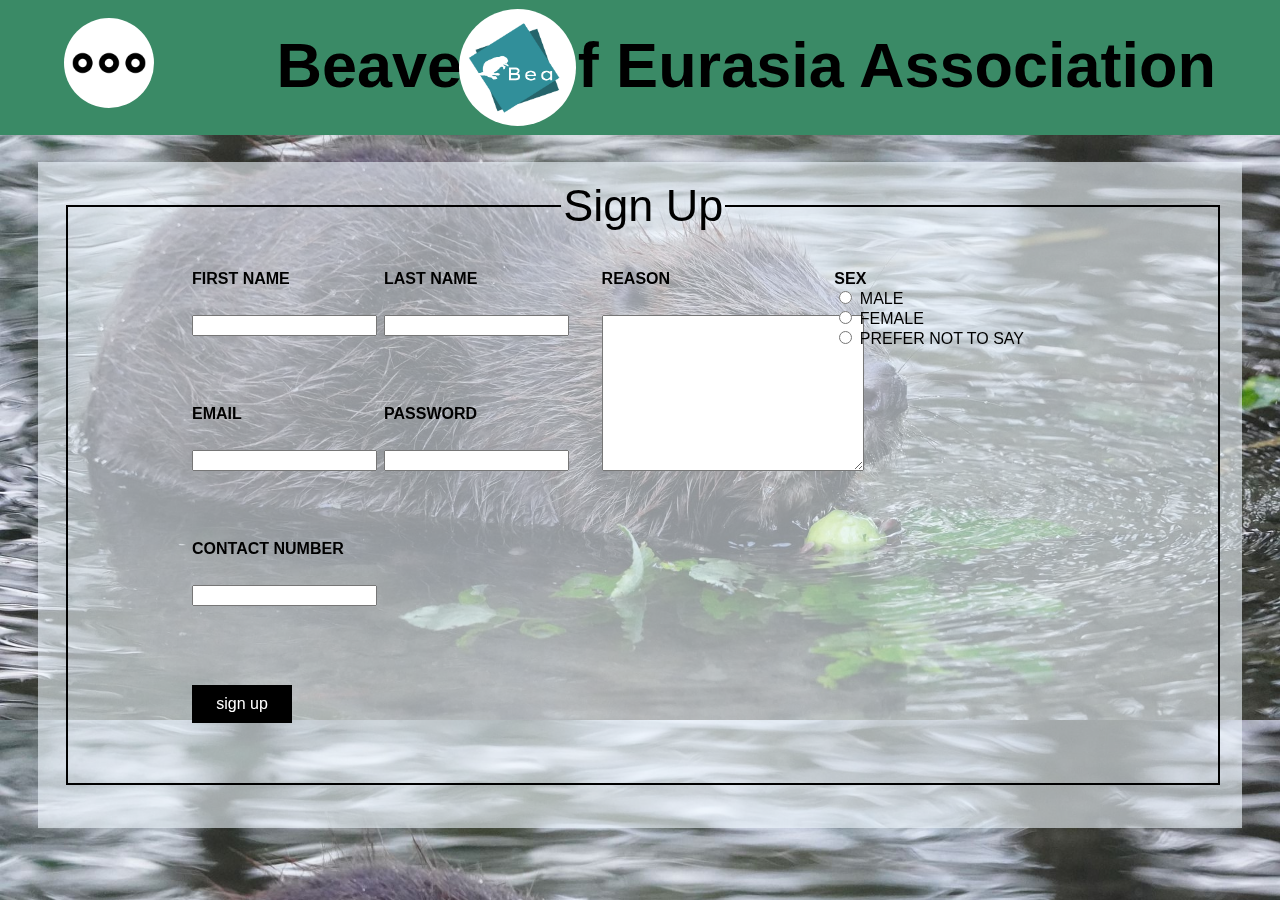
<file: index.html>
<!DOCTYPE html>
<html lang="en">
<head>
    <meta charset="UTF-8">
    <meta name="viewport" content="width=device-width, initial-scale=1.0">
    <title>Sign Up</title>
</head>
<body>
    <div class="header">
        <h1 class="headertext">Beavers of Eurasia Association</h1>
        <div class="logodiv">
            <img class="logo" src="images/logobea.png">
        </div>
        <div class="elipse">
            <img class="elipseImg" src="images/ellipsis-icon-free-vector.jpg">
        </div>
    </div>
    <form>
        <div class="shadow"></div>
        <fieldset class="legend">
        <legend>Sign Up</legend>
            <span id="fir">
                <label for="fname" id="lfname"><strong>FIRST NAME</strong></label>
                <label for="lname" id="llname"><strong>LAST NAME</strong></label><br>
            </span>
            <span id="sec">
                <input type="text" id="fname" name="fname"> 
                <input type="text" id="lname" name="lname"><br><br>
            </span>
            <span id="thi">
                <label for="email" id="lemail"><strong>EMAIL</strong></label>
                <label for="pword" id="lpword"><strong>PASSWORD</strong></label><br>
            </span>
            <span id="fou">
                <input type="text" id="email" name="email">
                <input type="password" id="pword" name="pword"><br><br>
            </span>
           <span id="fif">
                <label for="cnum" id="lcnum"><strong>CONTACT NUMBER</strong></label><br>
                <input type="text" id="cnum" name="cnum"><br><br>
           </span>
           <span id="six">
                <label for="reason" id="lreason"><strong>REASON</strong></label><br>
                <textarea name="reason" id="reason" cols="30" rows="10"></textarea><br>
           </span>
           <span id="sev">
                <label for="sex" id="lsex"><strong>SEX</strong></label><br>
                <input type="radio" value="Male" name="opt" id="sexMale">
                <label for="Male">MALE</label><br>
                <input type="radio" value="Female" name="opt" id="sexFemale">
                <label for="Female">FEMALE</label><br>
                <input type="radio" value="Prefer not to say" name="opt" id="sexPreferNotToSay">
                <label for="Prefer not to say">PREFER NOT TO SAY</label>
           </span>
           <br>
            <input type="button" onclick="submitting()" value="sign up" id="submit">
        </fieldset>
    </form>
    <link rel="stylesheet" href="code.css">
    <script src="code.js"></script>
</body>
</html>
</file>
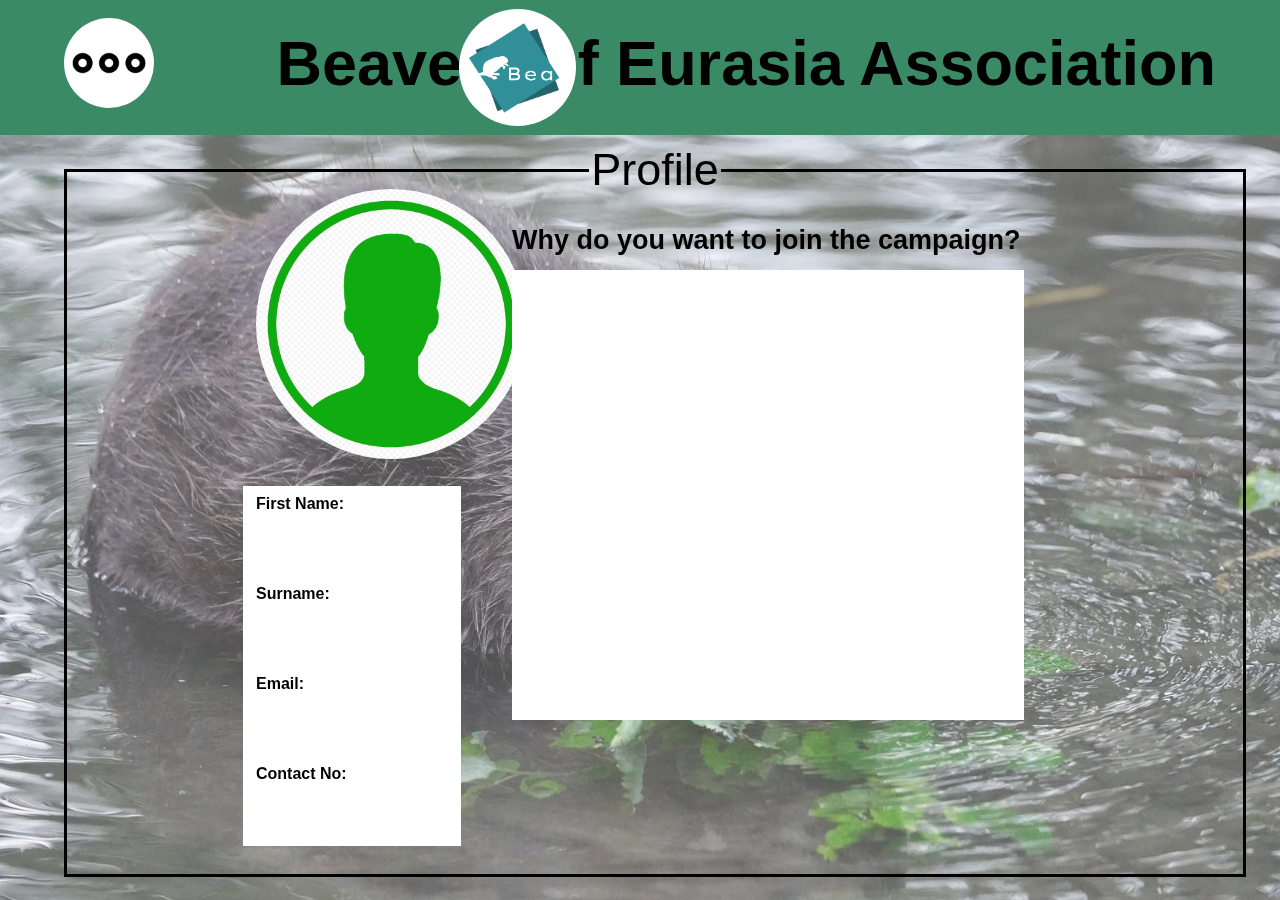
<file: secondpage.html>
<!DOCTYPE html>
<html lang="en">
<head>
    <meta charset="UTF-8">
    <meta name="viewport" content="width=device-width, initial-scale=1.0">
    <title>User Information</title>
    <link rel="stylesheet" href="style.css">
</head>
<body>
    <div class="backimage">
        <img class="background" src="images/bevver.jpg">
    </div>
    <div class="header">
        <h1 class="headertext">Beavers of Eurasia Association</h1>
        <div class="logodiv">
            <img class="logo" src="images/logobea.png">
        </div>
        <div class="elipse">
            <img class="elipseImg" src="images/ellipsis-icon-free-vector.jpg">
        </div>
    </div>
    <fieldset class="legend">
    <legend>Profile</legend>
    <div class="body">
        <div class="pfpdiv">
            <img class="pfpImg" src="images/hd-profile-user-round-green-icon-symbol-transparent-png-11639594320ayr6vyoidq.png">
        </div>
        <div class="shadow"></div>
        <div class="nouDiv">
            <div class="fname"><strong> First Name: </strong></div>
            <p id="whatfname" class="whatfname"></p>
            <div class="sname"><strong>Surname:</strong></div>
            <p id="whatlname" class="whatlname"></p>
        </div>
        <div class="emailDiv">
            <div class="email"><strong>Email:</strong></div>
            <p id="whatemail" class="whatemail"></p>
        </div>
        <div class="cnumDiv">
            <div class="contact"><strong>Contact No:</strong></div>
            <p id="whatcnum" class="whatcnum"></p>
        </div>
        <div class="desDiv">
            <p class="reasonwhy"><strong>Why do you want to join the campaign?</strong></p>
            <div class="tellmewhy">
                <p id="tellmewhy" name="tellmewhy"></p>
            </div>
        </div>
    </div>
    </fieldset>
    
    <script src="code.js"></script>
</body>
</html>
</file>
<file: code.css>
body {
    font-family: Arial, sans-serif;
    background-image: url('images/bevver.jpg');
    background-size: cover;
    margin: 0;
    padding: 0;
    display: flex;
    flex-direction: column;
    align-items: center;
}
.header{
    position: fixed;
    height: 15vh;
    width: 100vw;
    background-color: rgb(58, 138, 102);
}
.headertext{
    font-size: 7vh;
    top: -1.5%;
    right: 5%;
    position: fixed;
}
.elipse{
    top: 2vh;
    left: 5%;
    position: fixed;
}
.elipseImg{
    height: 10vh;
    border-radius: 50%;
}
.logo{
    height: 13vh;
    border-radius: 50%;
}
.logodiv{
    top: 1vh;
    right: 55vw;
    position: fixed;
}

/*form {
    display: flex;
    flex-direction: column;
}*/


.input-group {
    display: flex;
    flex-direction: column;
    margin-bottom: 15px;
}

.input-group label {
    font-weight: bold;
    margin-bottom: 5px;
}

.input-group input, .input-group textarea {
    padding: 10px;
    font-size: 14px;
    border: 1px solid #ccc;
    border-radius: 4px;
}

.input-group div {
    display: flex;
    align-items: center;
}

.input-group div label {
    margin-left: 10px;
}

input[type="button"] {
    padding: 10px;
    font-size: 16px;
    background-color: #000;
    color: #fff;
    border: none;
    cursor: pointer;
    align-self: center;
    width: 100px;
    margin-top: 10px;
}

input[type="button"]:hover {
    background-color: #444;
}






#lfname{
    top: 30vh;
    left: 15vw;
    position: fixed;
}
#fname{
    top: 35vh;
    left: 15vw;
    position: fixed;
}
#llname{
    top: 30vh;
    left: 30vw;
    position: fixed;
}
#lname{
    top: 35vh;
    left: 30vw;
    position: fixed;
}
#lemail{
    top: 45vh;
    left: 15vw;
    position: fixed;
}
#email{
    top: 50vh;
    left: 15vw;
    position: fixed;
}
#lpword{
    top: 45vh;
    left: 30vw;
    position: fixed;
}
#pword{
    top: 50vh;
    left: 30vw;
    position: fixed;
}
#lcnum{
    top: 60vh;
    left: 15vw;
    position: fixed;
}
#cnum{
    top: 65vh;
    left: 15vw;
    position: fixed;
}
#sev{
    right: 20%;
    top: 30vh;
    position: fixed;
}
#lreason{
    left: 47%;
    top: 30vh;
    position: fixed;
}
#reason{
    left: 47%;
    top: 35vh;
    position: fixed;
}
#submit{
    top: 75vh;
    left: 15vw;
    position: fixed;
}
fieldset{
    top: 20%;
    left: 5%;
    position: fixed;
    width: 88vw;
    height: 65vh;
    border: 2px solid black;
}
legend{
    text-align: center;
    font-size: 5vh;
}
.shadow{
    height: 74vh;
    width: 94vw;
    top: 18vh;
    left: 3vw;
    position: fixed;
    background-color: aliceblue;
    opacity: 60%;
}
</file>
<file: style.css>
@import url('https://fonts.googleapis.com/css2?family=Inter:wght@100..900&family=Lexend+Giga:wght@100..900&family=Permanent+Marker&display=swap');
*{
    margin: 0%;
    font-family: Arial, sans-serif;
}
.header{
    position: fixed;
    height: 15vh;
    width: 100vw;
    background-color: rgb(58, 138, 102);
}
.headertext{
    font-size: 7vh;
    top: 3vh;
    right: 5%;
    position: fixed;
}
.elipse{
    top: 2vh;
    left: 5%;
    position: fixed;
}
.backimage{
    position: fixed;
}
.background{
    height: 100vh;
    width: 100vw;
    opacity: 70%;
}
.elipseImg{
    height: 10vh;
    border-radius: 50%;
}
.pfpImg{
    height: 30vh;
    border-radius: 50%;
}
.pfpdiv{
    top: 21%;
    left: 20%;
    position: fixed;
}
.fname{
    top: 55%;
    left: 20%;
    position: fixed;
}
.whatfname{
    top: 60%;
    left: 20%;
    position: fixed;
}
.sname{
    top: 65%;
    left: 20%;
    position: fixed;
}
.whatlname{
    top: 70%;
    left: 20%;
    position: fixed;
}
.email{
    top: 75%;
    left: 20%;
    position: fixed;
}
.whatemail{
    top: 80%;
    left: 20%;
    position: fixed;
}
.contact{
    top: 85%;
    left: 20%;
    position: fixed;
}
.whatcnum{
    top: 90%;
    left: 20%;
    position: fixed;
}
.reasonwhy{
    top: 25%;
    left: 40%;
    position: fixed;
    font-size: 3vh;
}
.tellmewhy{
    top: 30%;
    left: 40%;
    position: fixed;
    height: 50vh;
    width: 40vw;
    background-color: rgb(255, 255, 255);
}
#tellmewhy{
    margin: 5%;
}
.shadow{
    top: 54%;
    left: 19%;
    position: fixed;
    height: 40vh;
    width: 17vw;
    background-color: rgb(255, 255, 255);
}
.logo{
    height: 13vh;
    border-radius: 50%;
}
.logodiv{
    top: 1vh;
    right: 55vw;
    position: fixed;
}
fieldset{
    top: 16%;
    left: 5%;
    position: fixed;
    width: 90vw;
    height: 79vh;
    border: 3px solid black;
    
}
legend{
    text-align: center;
    font-size: 5vh;
}
</file>
